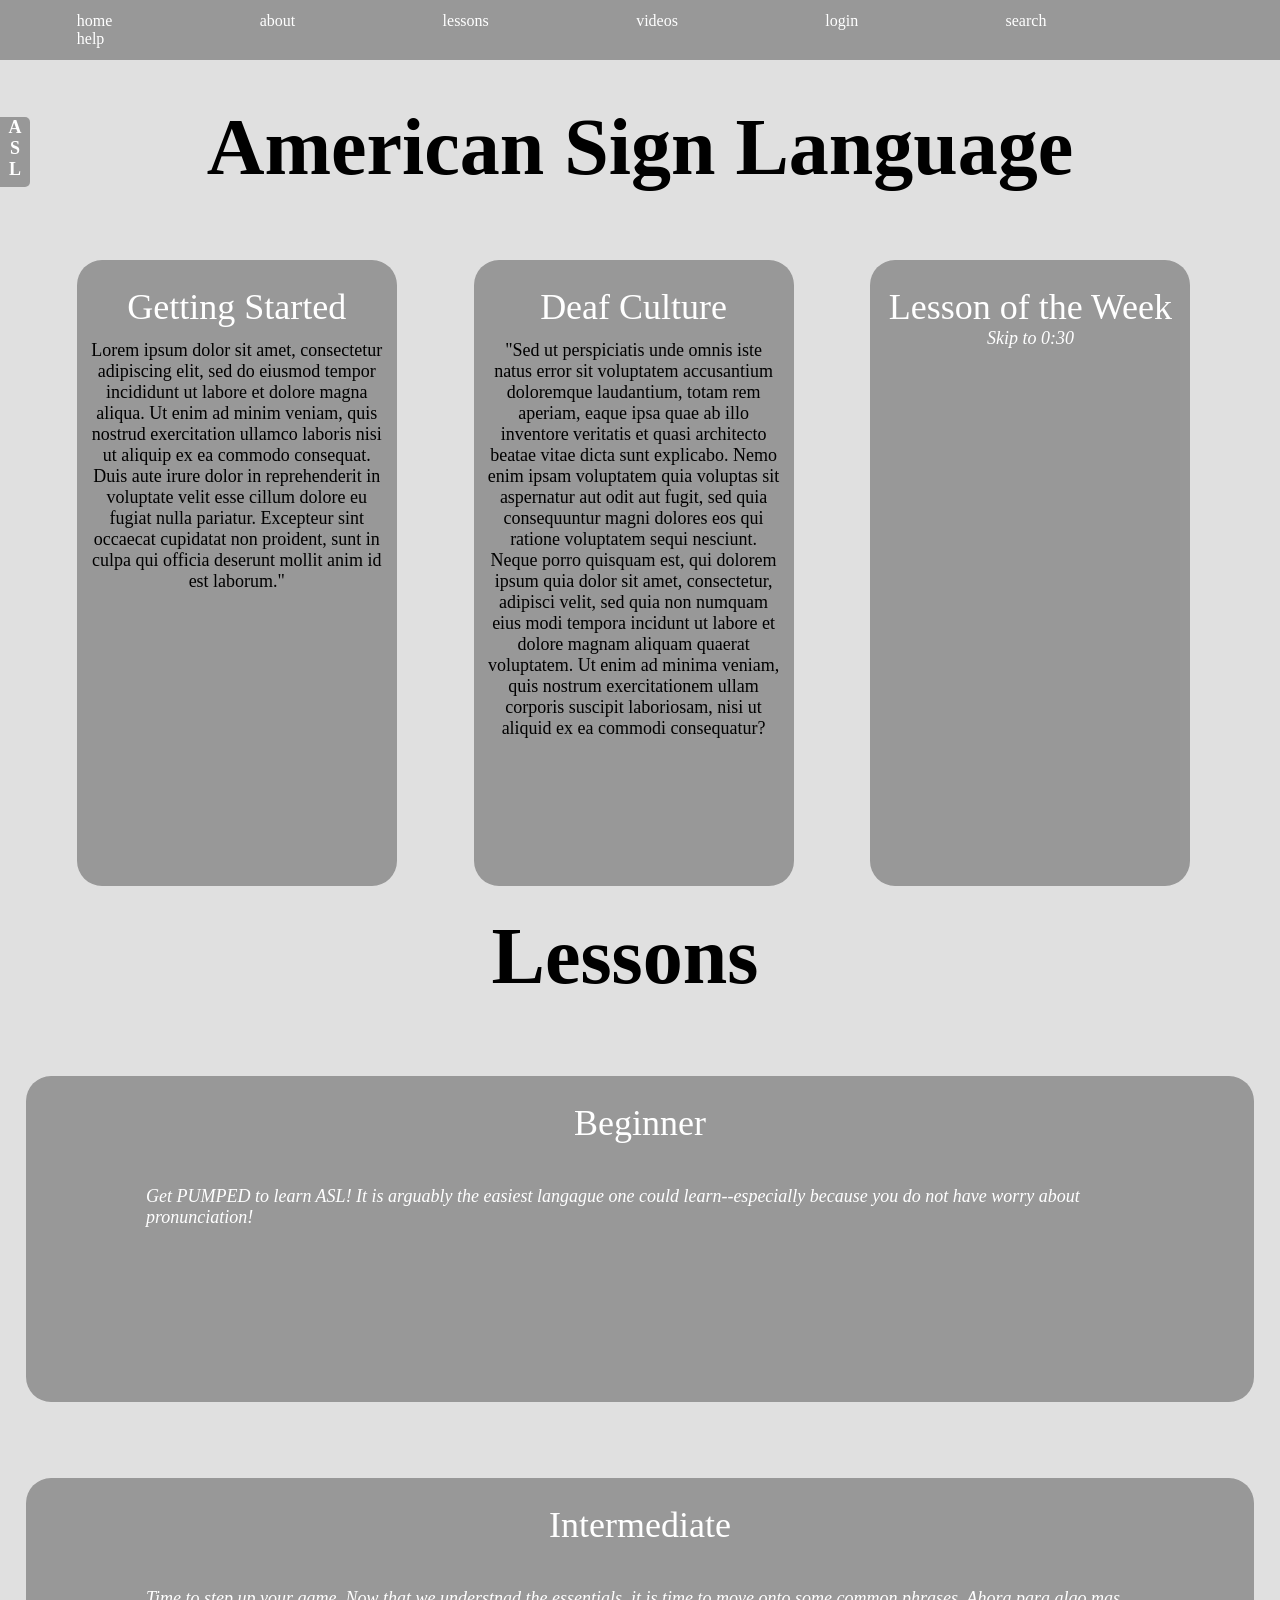
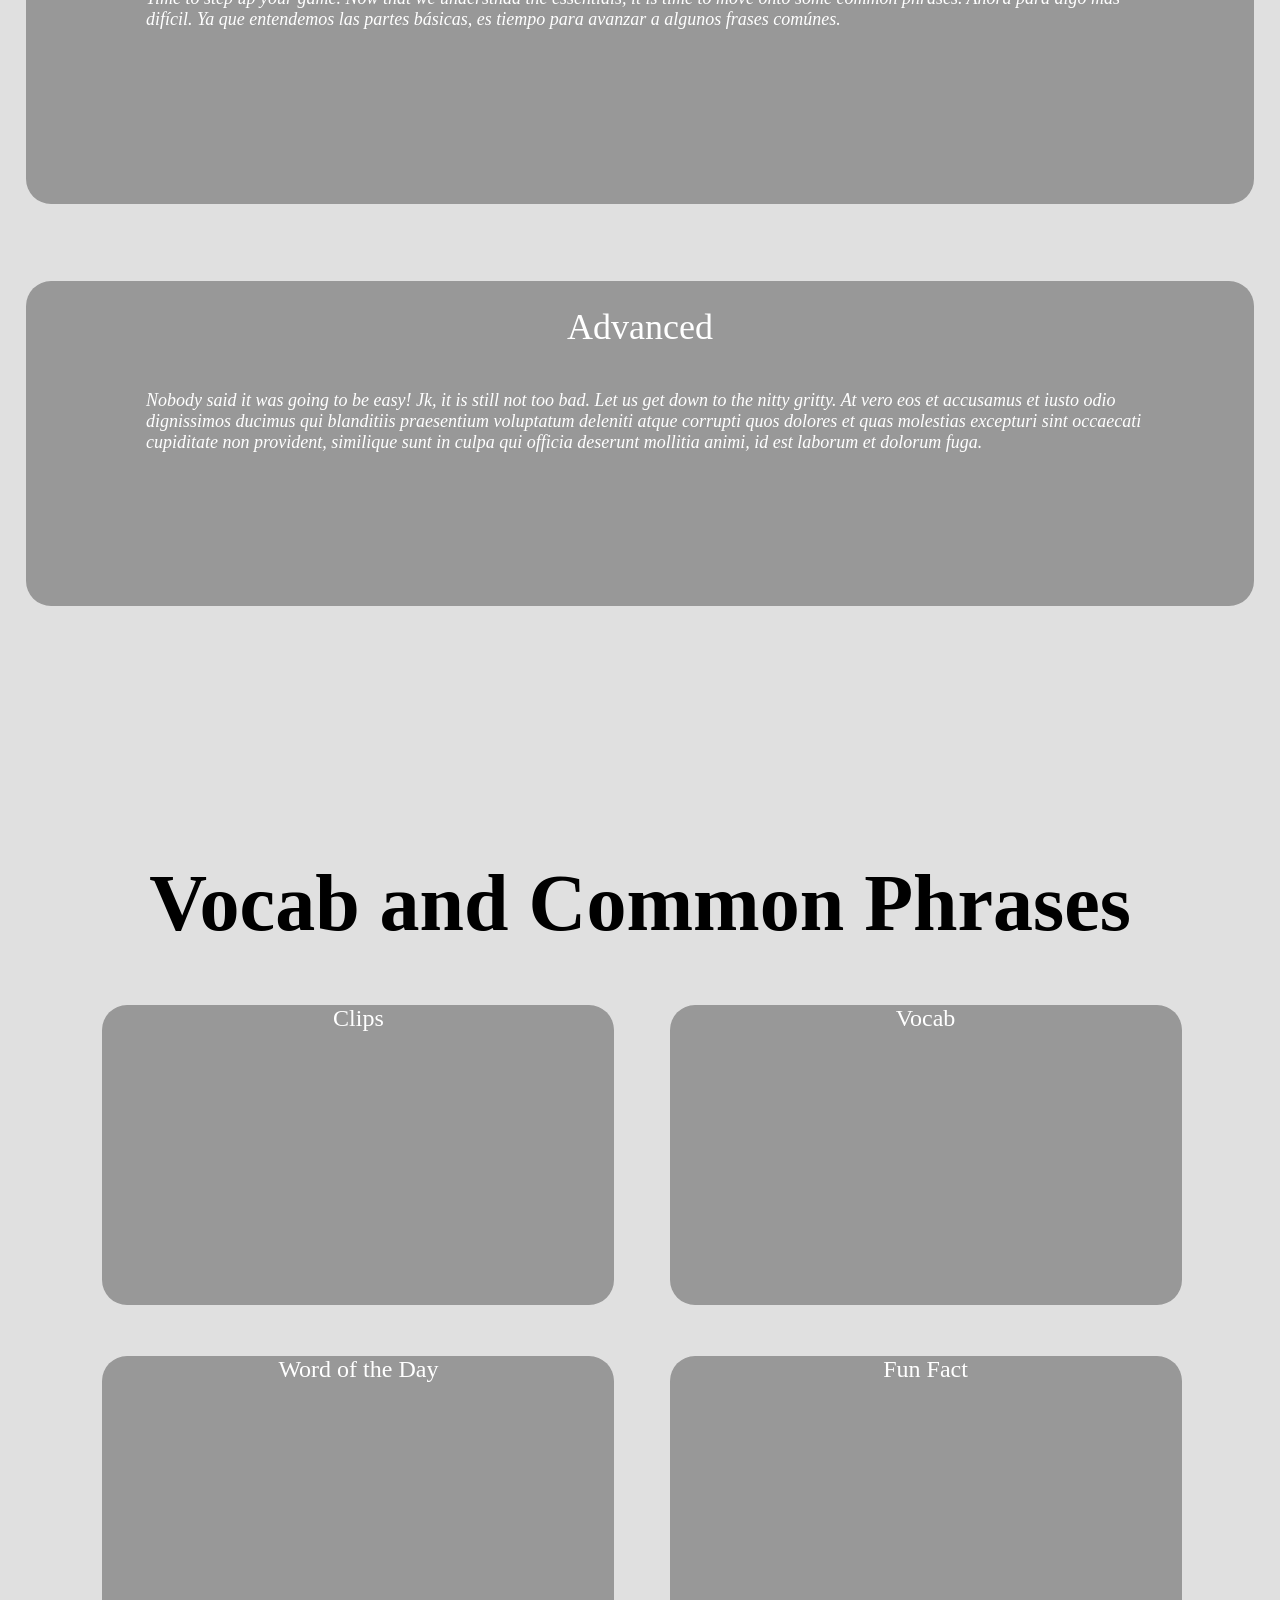
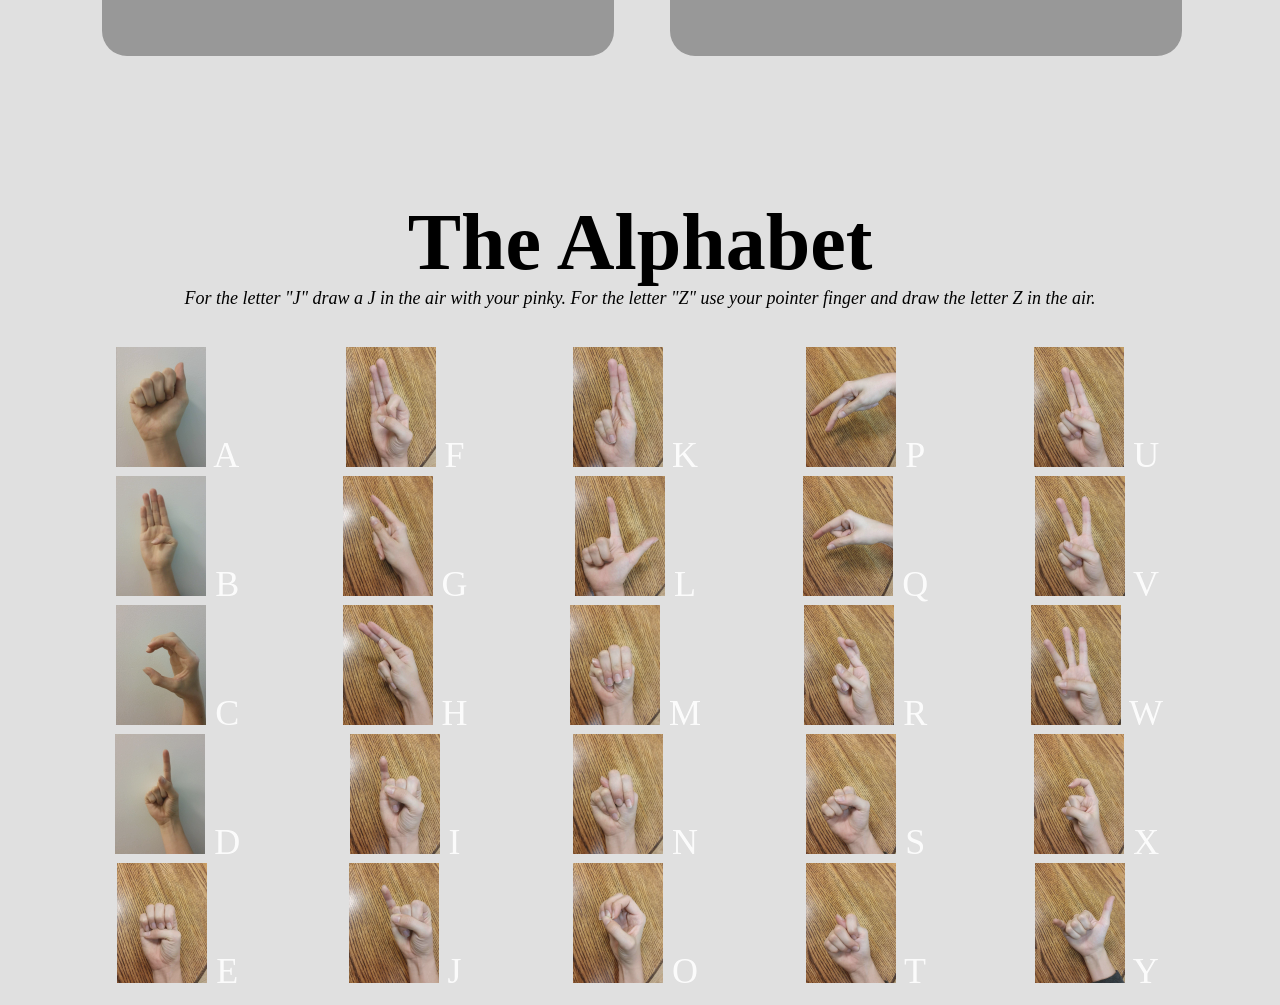
<file: index.html>
<!DOCTYPE html>
<html>
	<link rel="stylesheet" type="text/css" href="assets/css/style.css"/>
	<script src="http://code.jquery.com/jquery-1.11.0.min.js"></script>
	<script src="assets/jquery/script.js"></script>
	<!--<script src="assets/jquery/jquery-1.9.1.js"></script>
	<script src="assets/jquery/script.js"></script> -->

	<head>
		<div id="navbar">
			<div class="box">home
			</div>
			<div class="box">about
			</div>
			<div class="box" id = "lessons-box">lessons
			</div>
			<div class="box">videos
			</div>
			<div class="box">login
			</div>
			<div class="box">search
			</div>
			<div class="box">help
			</div>
		</div>
		<div class = "box" id = "lessons-dropdown"> 
			<ul id = "lessons-list">	
				<li>Week One</li> <br>
				<li>Week Two</li> <br>
				<li>Week Three</li> <br> <br>
			</ul>
		</div>
	<body>
			<img src="assets/img/asl.jpg" id="sidebar" alt="sidebar" style="width:175px">
		</div>
		<div id="title">American Sign Language
			<div id="tab">A<br>S<br>L</div>

		</div>
		<br>
		<div id="containers">
			<div class="container">Getting Started
				 <div class="first-container-text"> Lorem ipsum dolor sit amet, consectetur adipiscing elit, sed do eiusmod tempor incididunt ut labore et dolore magna aliqua. Ut enim ad minim veniam, quis nostrud exercitation ullamco laboris nisi ut aliquip ex ea commodo consequat. Duis aute irure dolor in reprehenderit in voluptate velit esse cillum dolore eu fugiat nulla pariatur. Excepteur sint occaecat cupidatat non proident, sunt in culpa qui officia deserunt mollit anim id est laborum." </div> 
			</div>
			<div class="container">Deaf Culture
				<div class="second-container-text"> "Sed ut perspiciatis unde omnis iste natus error sit voluptatem accusantium doloremque laudantium, totam rem aperiam, eaque ipsa quae ab illo inventore veritatis et quasi architecto beatae vitae dicta sunt explicabo. Nemo enim ipsam voluptatem quia voluptas sit aspernatur aut odit aut fugit, sed quia consequuntur magni dolores eos qui ratione voluptatem sequi nesciunt. Neque porro quisquam est, qui dolorem ipsum quia dolor sit amet, consectetur, adipisci velit, sed quia non numquam eius modi tempora incidunt ut labore et dolore magnam aliquam quaerat voluptatem. Ut enim ad minima veniam, quis nostrum exercitationem ullam corporis suscipit laboriosam, nisi ut aliquid ex ea commodi consequatur? </div>
			</div>
			<div class="container">Lesson of the Week
				<div class="video-subheading"><em>Skip to 0:30</em></div>
				<div id="video-of-the-week" style="padding-top: 10%;">
					<iframe width="280" height="315" src="http://www.youtube.com/embed/oK4lfqaKm7E" frameborder="0" allowfullscreen></iframe>
			</div>
		</div>
		</div>
			<br> <br> <br> <br>

			<!--page 2-->
		<div id="title2">Lessons</div>
		<br>
		<div id="horizontal-containers">
			<div class="Hcontainer">Beginner
				<br><br><div class="beginnertext">Get PUMPED to learn ASL! It is arguably the easiest langague one could learn--especially because you do not have worry about pronunciation!</div>
			</div>
			<div class="Hcontainer">Intermediate
				<br><br><div class="intermedtext">Time to step up your game. Now that we understnad the essentials, it is time to move onto some common phrases. Ahora para algo mas difícil. Ya que entendemos las partes básicas, es tiempo para avanzar a algunos frases comúnes.</div>
			</div>
			<div class="Hcontainer">Advanced
				<br><br><div class="advtext"> Nobody said it was going to be easy! Jk, it is still not too bad. Let us get down to the nitty gritty. At vero eos et accusamus et iusto odio dignissimos ducimus qui blanditiis praesentium voluptatum deleniti atque corrupti quos dolores et quas molestias excepturi sint occaecati cupiditate non provident, similique sunt in culpa qui officia deserunt mollitia animi, id est laborum et dolorum fuga. </div>
			</div>
		</div>
			<br> <br> <br> <br>

			<!--page 3-->
		<div id="title3"> Vocab and Common Phrases </div>
		<br>
		<div id="pg3-containers">
			<div id="contenedor">Clips
				<div class="videoclip">
					<iframe width="350" height="225" src="http://www.youtube.com/embed/UQ0-CR9mzNc" frameborder="0" allowfullscreen></iframe>
				</div>
			</div>
			<div id="contenedor">Vocab</div>
			<div id="contenedor">Word of the Day</div>
			<div id="contenedor">Fun Fact
				<!--<div class="funfacttext">Sign language is the fourth most-used language in the US</div>-->
			</div>
		</div>

			<!--page 4-->
		<div id="title4"> The Alphabet </div>
			<div class="subheading"><em>For the letter "J" draw a J in the air with your pinky. For the letter "Z" use your pointer finger and draw the letter Z in the air.</em></div>
		<div id="pg4-containers">
			<div id="row">
				<div id="column1"></div>
					<img src="assets/img/A.jpg" id="column1" alt="1stletter" style="width:90px"> A
				<div id="column1"></div>
					<img src="assets/img/B.jpg" id="column1" alt="2ndletter" style="width:90px"> B
				<div id="column1"></div>
					<img src="assets/img/C.jpg" id="column1" alt="3rdletter" style="width:90px"> C
				<div id="column1"></div>
					<img src="assets/img/D.jpg" id="column1" alt="4thletter" style="width:90px"> D
				<div id="column1"></div>
					<img src="assets/img/E.jpg" id="column1" alt="1stletter" style="width:90px"> E
			</div>
			<div id="row">
				<div id="column1"></div>
					<img src="assets/img/F.jpg" id="column1" alt="1stletter" style="width:90px"> F
				<div id="column1"></div>
					<img src="assets/img/G.jpg" id="column1" alt="2ndletter" style="width:90px"> G
				<div id="column1"></div>
					<img src="assets/img/H.jpg" id="column1" alt="3rdletter" style="width:90px"> H
				<div id="column1"></div>
					<img src="assets/img/I.jpg" id="column1" alt="4thletter" style="width:90px"> I
				<div id="column1"></div>
					<img src="assets/img/J.jpg" id="column1" alt="1stletter" style="width:90px"> J
			</div>
			<div id="row">
				<div id="column1"></div>
					<img src="assets/img/K.jpg" id="column1" alt="1stletter" style="width:90px"> K
				<div id="column1"></div>
					<img src="assets/img/L.jpg" id="column1" alt="2ndletter" style="width:90px"> L
				<div id="column1"></div>
					<img src="assets/img/M.jpg" id="column1" alt="3rdletter" style="width:90px"> M
				<div id="column1"></div>
					<img src="assets/img/N.jpg" id="column1" alt="4thletter" style="width:90px"> N
				<div id="column1"></div>
					<img src="assets/img/O.jpg" id="column1" alt="1stletter" style="width:90px"> O
			</div>
			<div id="row">
				<div id="column1"></div>
					<img src="assets/img/P.jpg" id="column1" alt="1stletter" style="width:90px"> P
				<div id="column1"></div>
					<img src="assets/img/Q.jpg" id="column1" alt="2ndletter" style="width:90px"> Q
				<div id="column1"></div>
					<img src="assets/img/R.jpg" id="column1" alt="3rdletter" style="width:90px"> R
				<div id="column1"></div>
					<img src="assets/img/S.jpg" id="column1" alt="4thletter" style="width:90px"> S
				<div id="column1"></div>
					<img src="assets/img/T.jpg" id="column1" alt="1stletter" style="width:90px"> T
			</div>
			<div id="row">
				<div id="column1"></div>
					<img src="assets/img/U.jpg" id="column1" alt="1stletter" style="width:90px"> U
				<div id="column1"></div>
					<img src="assets/img/V.jpg" id="column1" alt="2ndletter" style="width:90px"> V
				<div id="column1"></div>
					<img src="assets/img/W.jpg" id="column1" alt="3rdletter" style="width:90px"> W
				<div id="column1"></div>
					<img src="assets/img/X.jpg" id="column1" alt="4thletter" style="width:90px"> X
				<div id="column1"></div>
					<img src="assets/img/Y.jpg" id="column1" alt="1stletter" style="width:90px"> Y
			</div>
		</div>




	</body>
 </html>

<!--width: calc(100%-(50%+150px));-->
</file>
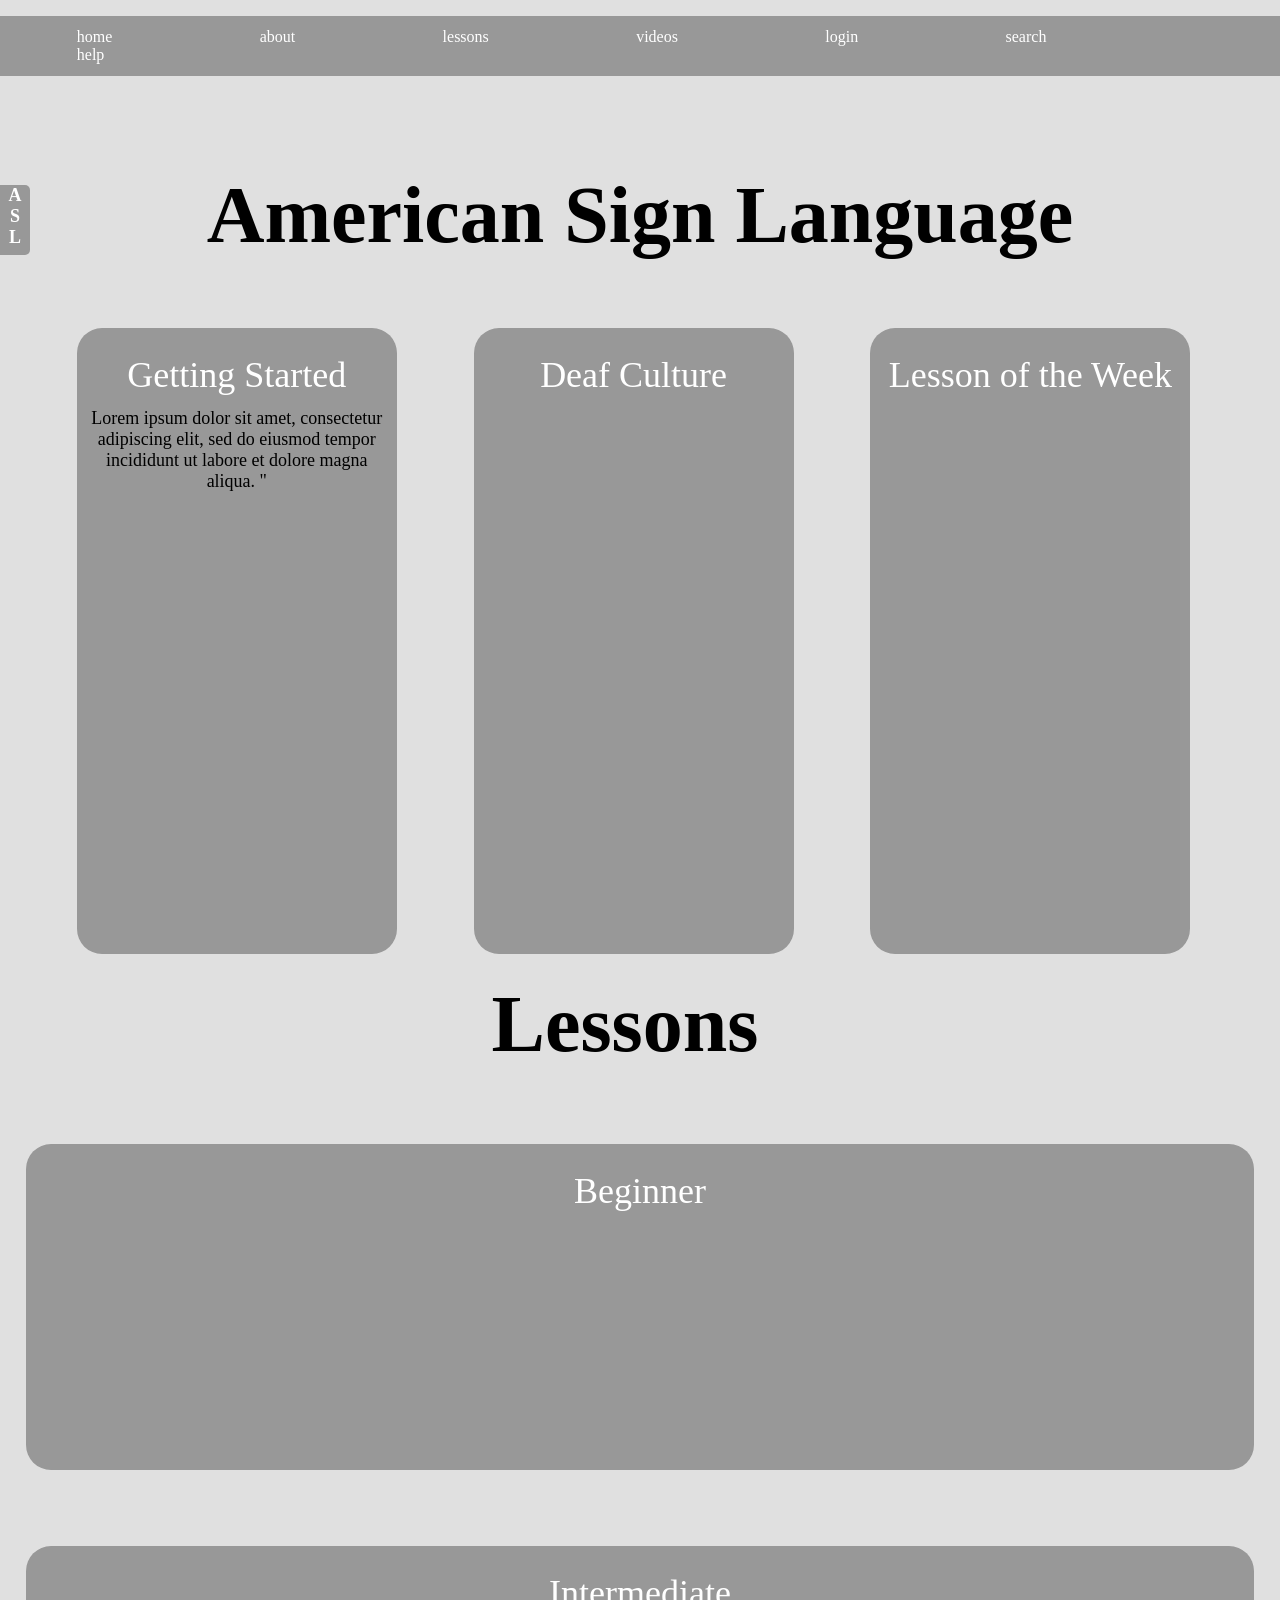
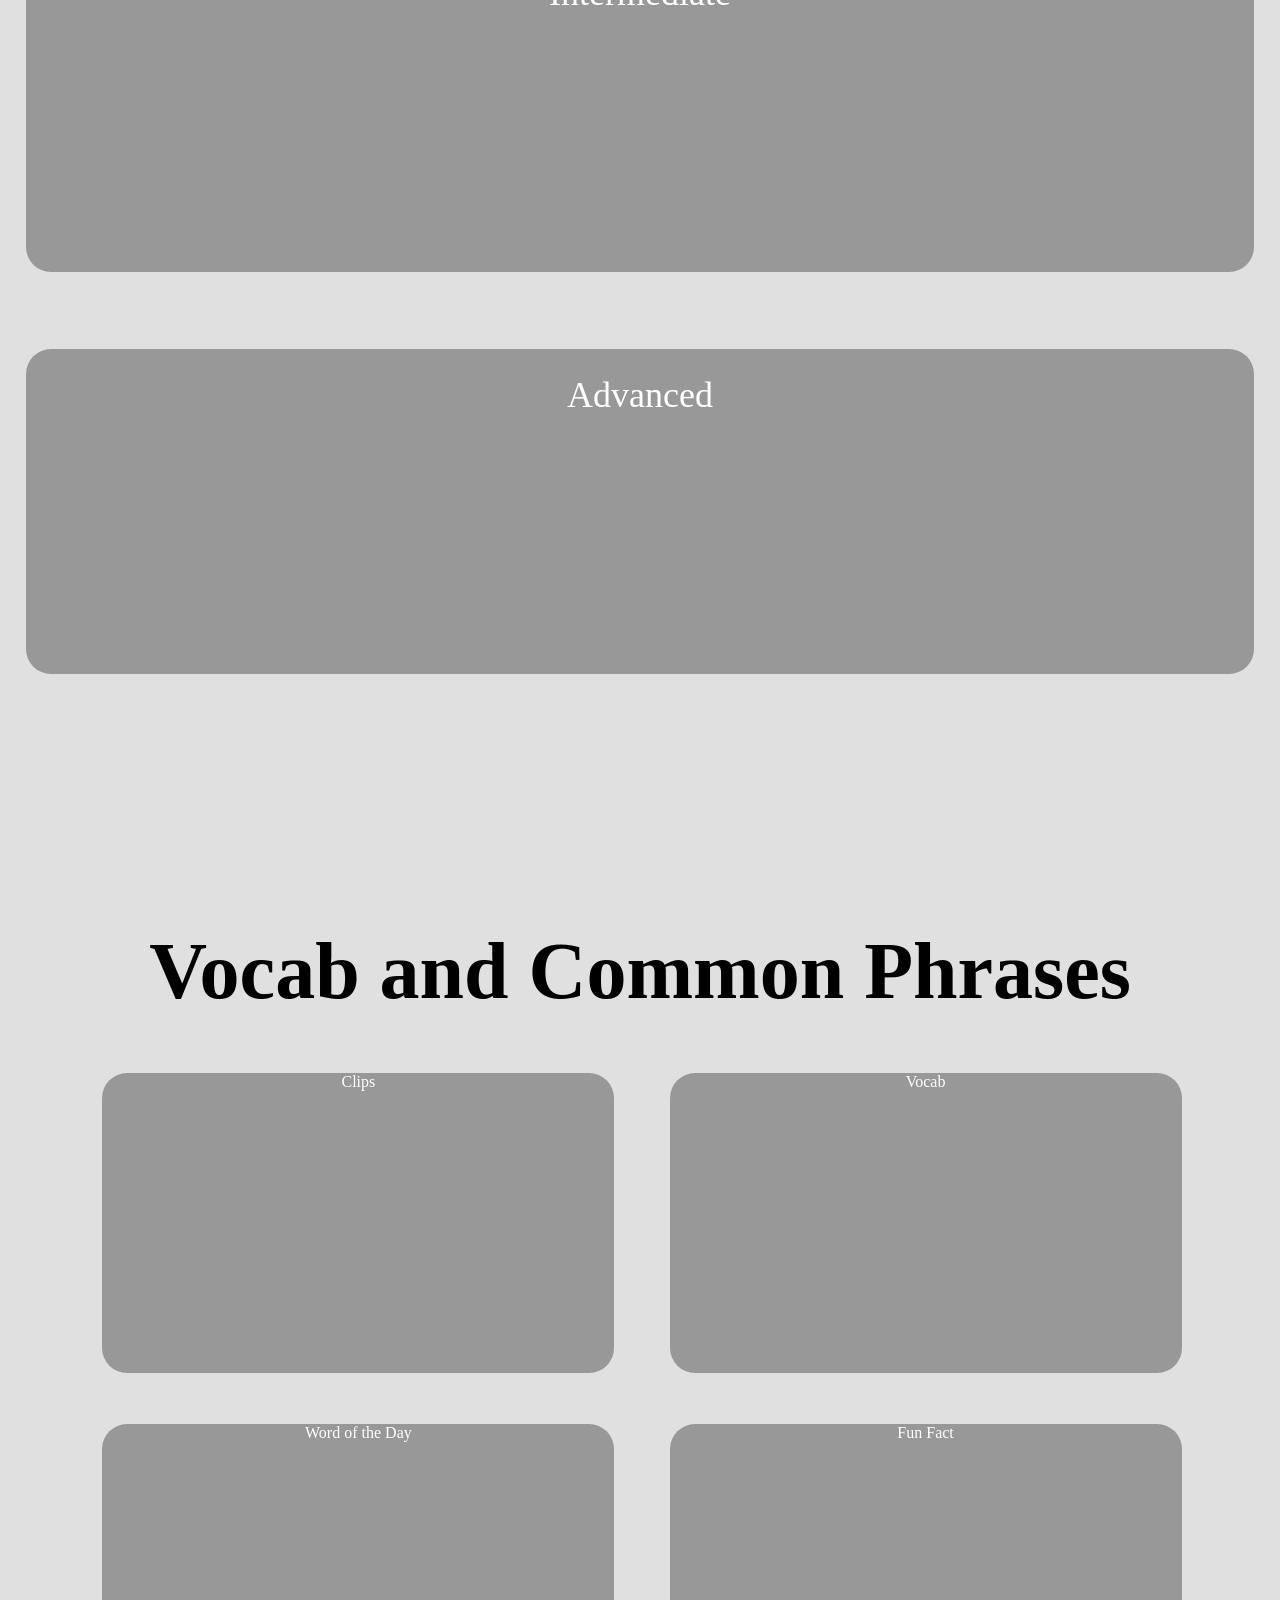
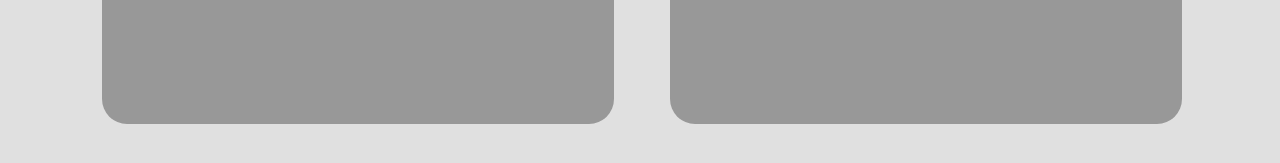
<file: finalcs98/index.html>
<!DOCTYPE html>
<html>
	<link rel="stylesheet" type="text/css" href="assets/css/style.css"/>
	<script src="http://code.jquery.com/jquery-1.11.0.min.js"></script>
	<script src="assets/jquery/script.js"></script>
	<!--<script src="assets/jquery/jquery-1.9.1.js"></script>
	<script src="assets/jquery/script.js"></script> -->

	<head>
		<div id="navbar">
			<div class="box">home
			</div>
			<div class="box">about
			</div>
			<div class="box" id = "lessons-box">lessons
			</div>
			<div class="box">videos
			</div>
			<div class="box">login
			</div>
			<div class="box">search
			</div>
			<div class="box">help
			</div>
		</div>
		<div class = "box" id = "lessons-dropdown"> 
			<ul id = "lessons-list">	
				<li>menu-item1</li>
				<li>menu-item2</li>
				<li>menu-item3</li>
			</ul>
		</div>
		<p id = "naveen"> My name is Naveen</p>
		var x = $('#naveen').text();
	<body>
		<!-- <div id="sidebar"> -->
			<img src="assets/img/asl.jpg" id="sidebar" alt="sidebar" style="width:175px"> <!--width 524 height 2100; 1280x800-->
		</div>
		<div id="title">American Sign Language
			<div id="tab">A<br>S<br>L</div>

		</div>
		<br>
		<div id="containers">
			<div class="container">Getting Started
				 <div class="first-container-text"> Lorem ipsum dolor sit amet, consectetur adipiscing elit, sed do eiusmod tempor incididunt ut labore et dolore magna aliqua. " </div> 
			</div>
			<div class="container">Deaf Culture</div>
			<div class="container">Lesson of the Week
			<!-- <embed width="280" height="150" src="https://www.youtube.com/watch?v=oK4lfqaKm7E&feature=youtu.be&t=29s"> -->

			<div id="video-of-the-week" style="padding-top: 10%;">
				<iframe width="280" height="315" src="http://www.youtube.com/embed/oK4lfqaKm7E" frameborder="0" allowfullscreen></iframe>
			</div>
		</div>
		</div>
			<br> <br> <br> <br>
			<!--page 2-->
		<div id="title2">Lessons</div>
		<br>
		<div id="horizontal-containers">
			<div class="Hcontainer">Beginner</div>
			<div class="Hcontainer">Intermediate</div>
			<div class="Hcontainer">Advanced</div>
		</div>
			<br> <br> <br> <br>
			<!--page 3-->
		<div id="title3"> Vocab and Common Phrases </div>
		<br>
		<div id="pg3-containers">
			<div id="contenedor">Clips</div>
			<div id="contenedor">Vocab</div>
			<div id="contenedor">Word of the Day</div>
			<div id="contenedor">Fun Fact</div>
		</div>





	</body>
 </html>

<!--width: calc(100%-(50%+150px));-->
</file>
<file: assets/css/style.css>
body {
	background-color: #E0E0E0;
	margin: 0px 0px 0px 0px;
	/*CCFFF*/
}

#navbar {
	display: inline;
	position: fixed;
	margin-top: 0%;
	margin-left: 0%;
	padding: 12px 0px 12px 0px;
	width: 100%;
	background-color: #989898;


}

.video-subheading {
	text-align: center;
	font-size: 18px;
}

.lessonbox {
	width: 200px;
	height: 250px;
	list-style: none;
	text-align: center;
	border-radius: 25px;
	background: #989898;
	display: none;
}

#navbar .box:hover {
	background-color: #E0E0E0;
	-webkit-box-shadow: 0px 2px 3px rgba(0, 0, 0, 0.2);
}

/* above is good */

#sidebar {
	margin-left: -80px;
	text-align: left;
	position: fixed;
	padding-left: 80px;
	display: none;
	margin-top: 42px;

}

#title {
	font-size: 5em;
	font-weight: bold;
	margin: 0px 0px 30px 0px;
	padding-top: 8%;
	text-align: center;
}

#tab {
	background-color: #989898;
	width: 30px;
	height: 70px;
	border-radius: 0px 5px 5px 0px;
	text-align: center;
	clear: both;
	font-size: 18px;
	color: white;
	margin-left: 0px;
	margin-top: -6%;
}

#title2 {
	font-size: 5em;
	font-weight: bold;
	margin: 0px 100px 30px 70px;
	padding-top: 8%;
	text-align: center;
}

#title3 {
	font-size: 5em;
	font-weight: bold;
	margin: 0px;
	padding-top: 8%;
	text-align: center;
	width: 100%;
}

#title4 {
	font-size: 5em;
	font-weight: bold;
	margin: 0px;
	padding-top: 8%;
	text-align: center;
}

#pg4-containers {
	width: 100%;
	margin: 0% 5% 2% 5%;
	border: 3%;
}

#row {
	float: left;
	border-radius: 25px;
	text-align: center;
	font-size: 36px;
	color: white;
	margin: 3% 4% 1% 4%;
	opacity: 0.9;
}

#containers {
	width: 100%;
	margin: 0 auto;
	clear: both;
	display: block;
}


#horizontal-containers {
	width: 100%;
	margin: 0 auto;
	clear: both;
	display: block;
}



#pg3-containers {
	width: 100%;
	padding-left: 5%;
	padding-right: 5%;
	margin: 1%;
}

#contenedor {
	background-color: #989898;
	width: 40%;
	height: 300px;
	border-radius: 25px;
	font-size: 24px;
	color: white;
	text-align: center;
	display: inline-block;
	margin: 2%;
}

.first-container-text {
	color: black;
	padding: 12px 12px 0px 12px;
	max-height: 600px;
	font-size: 18px;
	margin: 0px auto;
}

.second-container-text {
	color: black;
	padding: 12px 12px 0px 12px;
	max-height: 600px;
	font-size: 18px;
	margin: 0px auto;
}

.container {
	background-color: #989898;
	width: 25%;
	height: 600px;
	border-radius: 25px;
	text-align: center;
	padding-top: 2%;
	float: left;
	font-size: 36px;
	color: white;
	margin: 2%;
	margin-left: 6%;
	margin-right: 0%;
}

.Hcontainer {
	background-color: #989898;
	width: 80%;
	height: 300px;
	border-radius: 25px;
	text-align: center;
	padding-top: 2%;
	font-size: 36px;
	color: white;
	margin: 2%;
	margin-bottom: 6%;
	padding-left: 8%;
	padding-right: 8%;
}

#lessons-dropdown{
	position: absolute;
	margin-top: 42px;
	margin-left: 28.7%;
	height: 100px;
	width: 80px;
	background-color: #989898;
	display: none;
	text-align: center;
}

#lessons-list{
	list-style-type: none;
	text-align: center;
	padding-left: 0px;
}

#lessons-list li{
	margin-left: auto;
	margin-right: auto;

}

.box {
	padding-left: 9%;
	color: white;
	height: 30px;
	padding: 12px 5.2% 12px 6%;
	text-align: center;
	display: inline;
}

.subheading {
	font-size: 18px;
	text-align: center
}

.video-of-the-week {
	position: relative;
	z-index: 100;
	float: left;
}

.videoclip {
	padding-top: 25px;
	position: absolute;
	padding-left: 75px;
}

.beginnertext {
	font-size: 18px;
	font-style: italic;
	padding-left: 18px;
	text-align: left;
}

.intermedtext {
	font-size: 18px;
	font-style: italic;
	padding-left: 18px;
	text-align: left;
}

.advtext {
	font-size: 18px;
	font-style: italic;
	padding-left: 18px;
	text-align: left;
}

/*.funfacttext {
	font-size: 12px;
	text-align: center;
}*/

/*.box:hover; {
	-webkit-transform:scale(1.25);
}*/
/*display: block;*/
</file>
<file: finalcs98/assets/css/style.css>
body {
	background-color: #E0E0E0;
	margin: 0px 0px 0px 0px;
	/*CCFFF*/
}

#navbar {
	display: inline;
	position: fixed;
	margin-top: 0%;
	margin-left: 0%;
	padding: 12px 0px 12px 0px;
	width: 100%;
	background-color: #989898;


}

.lessonbox {
	width: 200px;
	height: 250px;
	list-style: none;
	text-align: center;
	border-radius: 25px;
	background: #989898;
	display: none;
}

#navbar .box:hover {
	background-color: #E0E0E0;
	-webkit-box-shadow: 0px 2px 3px rgba(0, 0, 0, 0.2);
}

/* above is good */

#sidebar {
	margin-left: -80px;
	text-align: left;
	position: fixed;
	padding-left: 80px;
	display: none;
	margin-top: 42px;

}

#title {
	font-size: 5em;
	font-weight: bold;
	margin: 0px 0px 30px 0px;
	padding-top: 8%;
	text-align: center;
}

#tab {
	background-color: #989898;
	width: 30px;
	height: 70px;
	border-radius: 0px 5px 5px 0px;
	text-align: center;
	clear: both;
	font-size: 18px;
	color: white;
	margin-left: 0px;
	margin-top: -6%;
}

#title2 {
	font-size: 5em;
	font-weight: bold;
	margin: 0px 100px 30px 70px;
	padding-top: 8%;
	text-align: center;
}

#containers {
	width: 100%;
	margin: 0 auto;
	clear: both;
	display: block;
}

#horizontal-containers {
	width: 100%;
	margin: 0 auto;
	clear: both;
	display: block;
}

#title3 {
	font-size: 5em;
	font-weight: bold;
	margin: 0px;
	padding-top: 8%;
	text-align: center;
	width: 100%;
}

#pg3-containers {
	width: 100%;
	padding-left: 5%;
	padding-right: 5%;
	margin: 1%;
}

#contenedor {
	background-color: #989898;
	width: 40%;
	height: 300px;
	border-radius: 25px;
	color: white;
	text-align: center;
	display: inline-block;
	margin: 2%;
}

.first-container-text {
	color: black;
	padding: 12px 12px 0px 12px;
	max-height: 600px;
	font-size: 18px;
	margin: 0px auto;
}


.container {
	background-color: #989898;
	width: 25%;
	height: 600px;
	border-radius: 25px;
	text-align: center;
	padding-top: 2%;
	float: left;
	font-size: 36px;
	color: white;
	margin: 2%;
	margin-left: 6%;
	margin-right: 0%;
}

.Hcontainer {
	background-color: #989898;
	width: 80%;
	height: 300px;
	border-radius: 25px;
	text-align: center;
	padding-top: 2%;
	font-size: 36px;
	color: white;
	margin: 2%;
	margin-bottom: 6%;
	padding-left: 8%;
	padding-right: 8%;
}

.video-of-the-week {
	position: relative;
	z-index: 100;
	float: left;
}



.box {
	padding-left: 9%;
	color: white;
	height: 30px;
	padding: 12px 5.2% 12px 6%;
	text-align: center;
	display: inline;
}

#lessons-dropdown{
	position: absolute;
	margin-top: 42px;
	margin-left: 400px;
	height: 100px;
	width: 80px;
	background-color: #989898;
	display: none;
	text-align: center;
}

#lessons-list{
	list-style-type: none;
	text-align: center;
	padding-left: 0px;
}

#lessons-list li{
	margin-left: auto;
	margin-right: auto;

}
/*.box:hover; {
	-webkit-transform:scale(1.25);
}*/
/*display: block;*/
</file>
